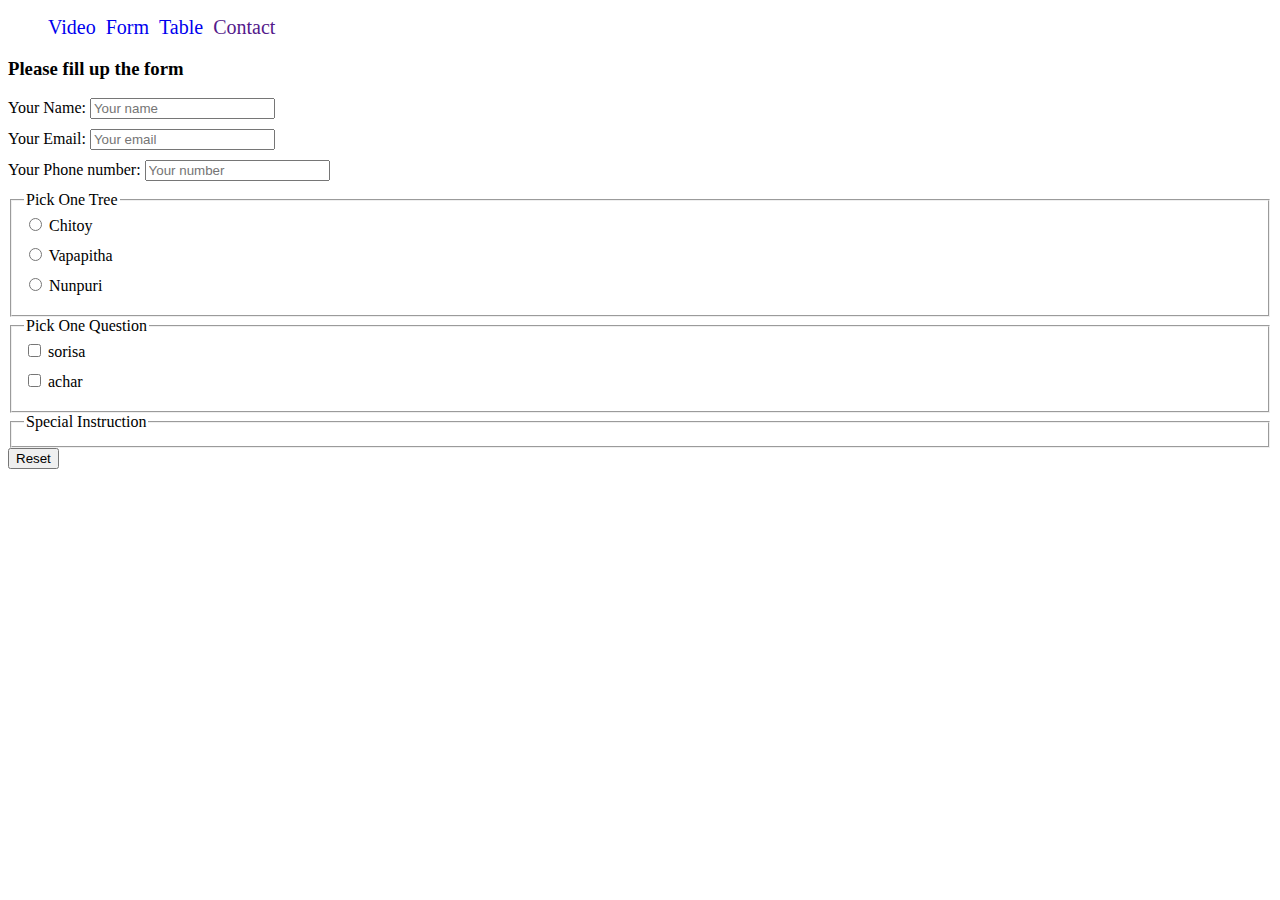
<file: form.html>
<!DOCTYPE html>
<html lang="en">
<head>
    <meta charset="UTF-8">
    <meta name="viewport" content="width=device-width, initial-scale=1.0">
    <title>This is form.</title>
    <link rel="stylesheet" href="nav.css">
    <style>
        label{
            display: block;
            margin-bottom: 10px;
        }
    </style>
</head>
<body>
    <header>
        <nav>
            <ul>
                <li><a href="video.htm">Video</a></li>
                <li><a href="form.html">Form</a></li>
                <li><a href="table.html">Table</a></li>
                <li><a href="">Contact</a></li>
            </ul>
        </nav>
    </header>
    <header></header>
    <main>
        <section>
            <h3>Please fill up the form</h3>
            <form>
                <label for="name"> Your Name:
                    <input id="name" placeholder="Your name">
                </label>
                <label for="email"> Your Email:
                    <input id="email" placeholder="Your email">
                </label>
                <label for="number">Your Phone number:
                    <input id="number" placeholder="Your number">
                </label>

                <fieldset>
                    <legend>Pick One Tree</legend>
                    <label for="chitoy">
                        <input 
                        type="radio"
                        name="pitha"
                        id="chitoy"
                        >
                        Chitoy
                    </label>
                    
                    <label for="vapapitha">
                        <input 
                        name="pitha"
                        id="vapapitha"
                        type="radio">
                        Vapapitha
                    </label>

                    <label for="nunpuri">
                        <input 
                        name="pitha"
                        id="nunpuri"
                        type="radio">
                        Nunpuri
                    </label>
                </fieldset>

                <fieldset>
                    <legend>Pick One Question</legend>
                    <label for="sorisa">
                        <input type="checkbox" name="vorta" id="vorta">
                        sorisa
                    </label>

                    <label for="achar">
                        <input type="checkbox" name="vorta" id="achar">
                        achar
                    </label>
                </fieldset>

                <fieldset>
                    <legend>Special Instruction</legend>
                    
                </fieldset>
                <input type="reset" value="Reset">
            </form>
        </section>
    </main>
    <footer>

    </footer>
</body>
</html>
</file>
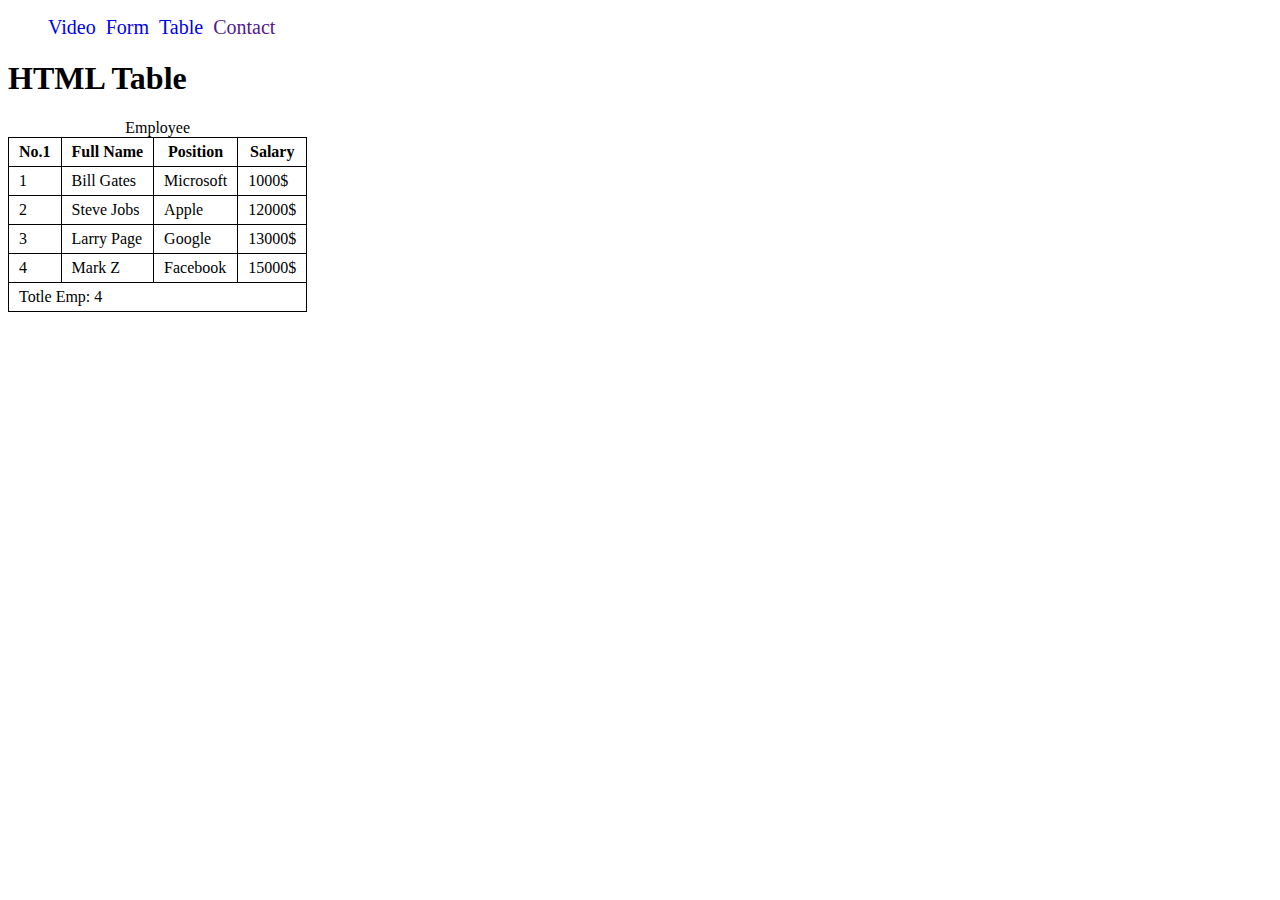
<file: table.html>
<!DOCTYPE html>
<html lang="en">
<head>
    <meta charset="UTF-8">
    <meta name="viewport" content="width=device-width, initial-scale=1.0">
    <title>Tabel is here</title>
    <link rel="stylesheet" href="nav.css">
    <style>
        table{
            border-collapse: collapse;
        }
        td, th{
            border: 1px solid black;
            padding: 5px 10px; 
        }
    </style>
</head>
<body>
    <header>
        <nav>
            <ul>
                <li><a href="video.htm">Video</a></li>
                <li><a href="form.html">Form</a></li>
                <li><a href="table.html">Table</a></li>
                <li><a href="">Contact</a></li>
            </ul>
        </nav>
    </header>
    <main>
        <h1>HTML Table</h1>
    <table>
        <caption>Employee</caption>
        <thead>
            <tr>
                <th>No.1</th>
                <th>Full Name</th>
                <th>Position</th>
                <th>Salary</th>
            </tr>
        </thead>
        <tbody>
            <tr>
                <td>1</td>
                <td>Bill Gates</td>
                <td>Microsoft</td>
                <td>1000$</td>
            </tr>
            <tr>
                <td>2</td>
                <td>Steve Jobs</td>
                <td>Apple</td>
                <td>12000$</td>
            </tr>
            <tr>
                <td>3</td>
                <td>Larry Page</td>
                <td>Google</td>
                <td>13000$</td>
            </tr>
            <tr>
                <td>4</td>
                <td>Mark Z</td>
                <td>Facebook</td>
                <td>15000$</td>
            </tr>
        </tbody>
        <tfoot>
            <tr>
                <td colspan="4">Totle Emp: 4</td>
            </tr>
        </tfoot>
    </table>
    </main>
</body>
</html>
</file>
<file: nav.css>
nav > ul{
    display: flex;
}
nav li{
    list-style: none;
    margin-right: 10px;
    font-size: 20px;
}
a{
    text-decoration: none;
}
</file>
